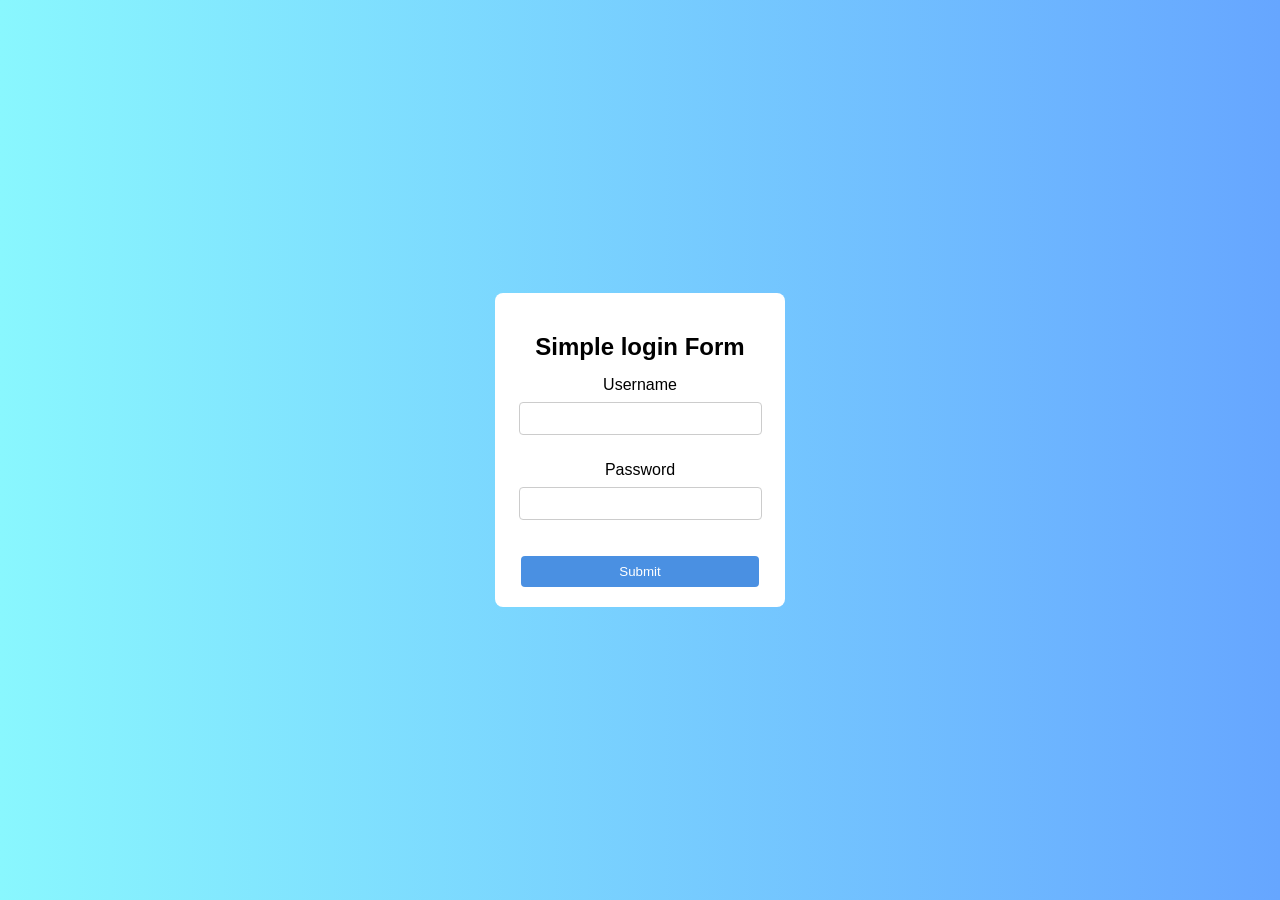
<file: docs/index.html>
<!DOCTYPE html>
<html lang="en">
<head>
  <meta charset="UTF-8">
  <link rel="stylesheet" href="style.css">
  <title>login page</title>
</head>
<body>

  <form id=" loginform" onsubmit= "return validateLogin()">
      <h2>Simple login Form </h2>
      <label for="username"> Username</label>
      <input type="text" id="username" name="username">
      <br>
      <br>
      <label for="password"> Password </label>
      <input type="password" id="password" name="password">
      <br>
      <br>
      <button type="sumbit">Submit</button>

  </form>
  <script src="script.js"></script>

</body>
</html>
</file>
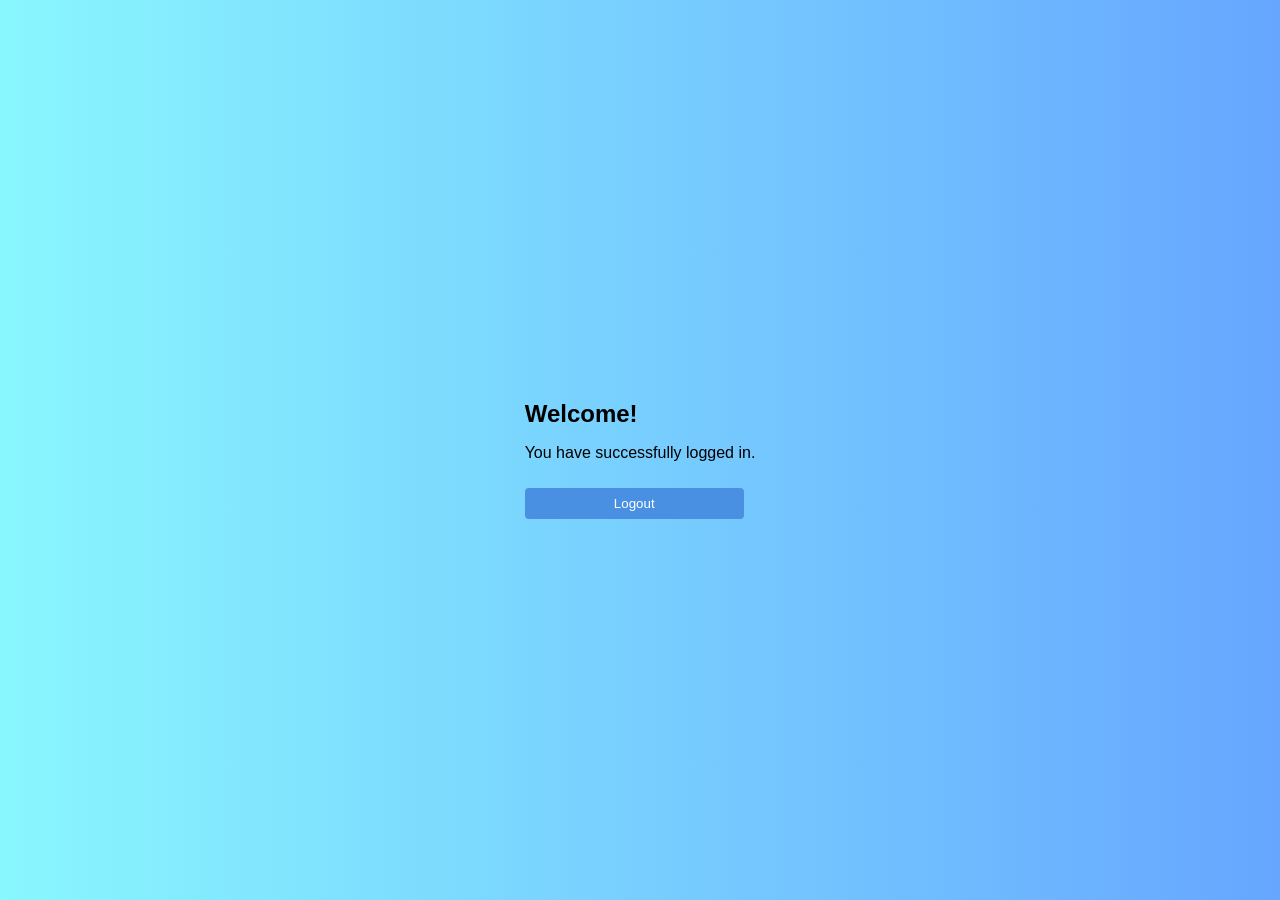
<file: docs/home.html>
<!DOCTYPE html>
<html>
<head>
    <title>Home</title>
    <link rel="stylesheet" href="style.css">
</head>
<body>

<div class="home-container">
    <h2>Welcome!</h2>
    <p>You have successfully logged in.</p>

    <!-- Logout Button -->
    <button onclick="logout()">Logout</button>
</div>

<script>
    function logout() {
        // Redirect back to login page
       window.location.href = "login.html";
    }
</script>

</body>
</html>
</file>
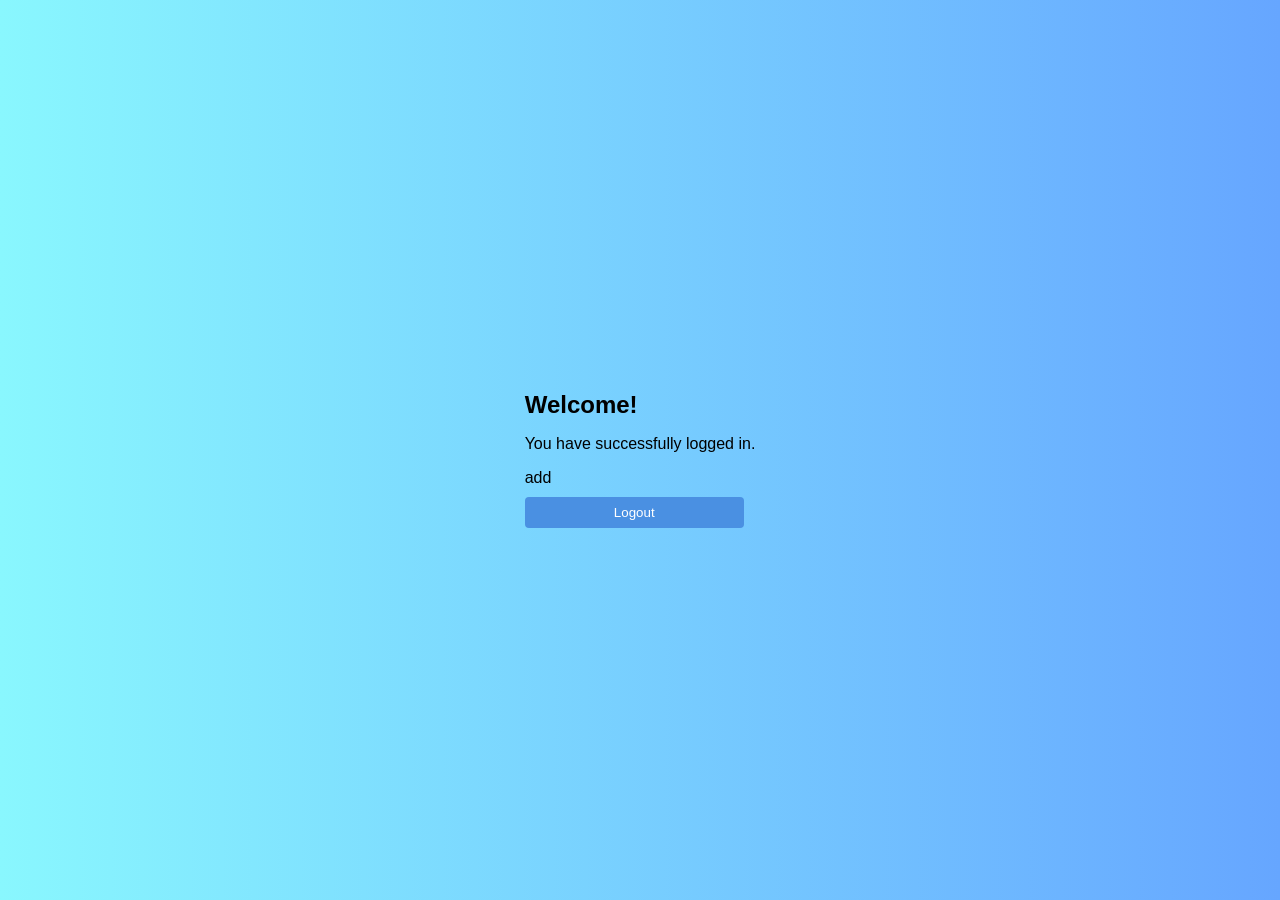
<file: src/main/resources/home.html>
<!DOCTYPE html>
<html>
<head>
    <title>Home</title>
    <link rel="stylesheet" href="style.css">
</head>
<body>

<div class="home-container">
    <h2>Welcome!</h2>
    <p>You have successfully logged in.</p>add

    <!-- Logout Button -->
    <button onclick="logout()">Logout</button>
</div>

<script>
    function logout() {
        // Redirect back to login page
       window.location.href = "index.html";
    }
</script>

</body>
</html>
</file>
<file: docs/style.css>
body{
    font-family: Arial, sans-serif;
    background: linear-gradient(to right, #89f7fe, #66a6ff);
    margin: 0;
    height: 100vh;
    display: flex;
    justify-content: center;
    align-items :center;
}

form{
     background-color: white;
     padding: 20px;
     border-radius: 8px;
     width: 250px;
     text-align:center;
}
h2 {
    margin-bottom: 15px;
}
input {
    width: 90%;
    padding: 8px;
    margin: 8px  0;
    border: 8px solid #ccc;
    border-radius:4px;

}
button{
        width:95%;
        padding:8px;
        background-color:#4a90e2;
        color:white;
        border:none;
        border-radius:4px;
        margin-top: 10px;

}
body {
    font-family: Arial, sans-serif;
    background: linear-gradient(to right, #89f7fe, #66a6ff);
    margin: 0;
    height: 100vh;
    display: flex;
    justify-content: center;
    align-items: center;
}
form {
    background-color: white;
    padding: 20px;
    border-radius: 8px;
    width: 250px;
    text-align: center;
}
h2{
    margin-bottom: 15px;
}
input{
    width: 90%;
    padding: 8px;
    margin: 8px 0;
    border: 1px solid #ccc;
    border-radius: 4px;
}
button {
    width: 95%;
    padding: 8px;
    background-color: #4a90e2;
    color: white;
    border: none;
    border-radius: 4px;
    margin-top: 10px;
}
</file>
<file: src/main/resources/style.css>
body{
    font-family: Arial, sans-serif;
    background: linear-gradient(to right, #89f7fe, #66a6ff);
    margin: 0;
    height: 100vh;
    display: flex;
    justify-content: center;
    align-items :center;
}

form{
     background-color: white;
     padding: 20px;
     border-radius: 8px;
     width: 250px;
     text-align:center;
}
h2 {
    margin-bottom: 15px;
}
input {
    width: 90%;
    padding: 8px;
    margin: 8px  0;
    border: 8px solid #ccc;
    border-radius:4px;

}
button{
        width:95%;
        padding:8px;
        background-color:#4a90e2;
        color:white;
        border:none;
        border-radius:4px;
        margin-top: 10px;

}
body {
    font-family: Arial, sans-serif;
    background: linear-gradient(to right, #89f7fe, #66a6ff);
    margin: 0;
    height: 100vh;
    display: flex;
    justify-content: center;
    align-items: center;
}
form {
    background-color: white;
    padding: 20px;
    border-radius: 8px;
    width: 250px;
    text-align: center;
}
h2{
    margin-bottom: 15px;
}
input{
    width: 90%;
    padding: 8px;
    margin: 8px 0;
    border: 1px solid #ccc;
    border-radius: 4px;
}
button {
    width: 95%;
    padding: 8px;
    background-color: #4a90e2;
    color: white;
    border: none;
    border-radius: 4px;
    margin-top: 10px;
}
</file>
